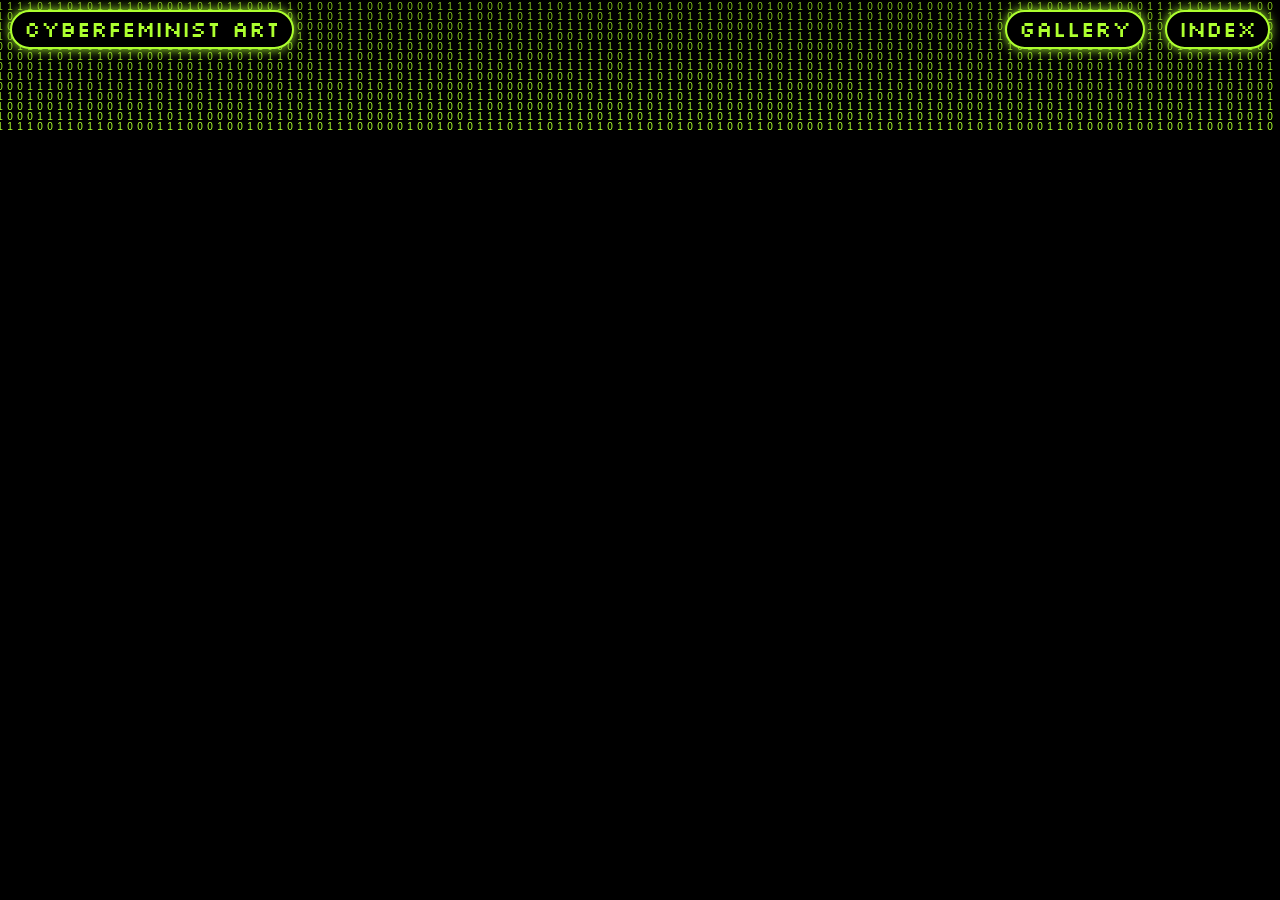
<file: index.html>
<!doctype html>
<html>
	<head>
		<title>Cyberfeminist Art</title>
		<meta charset="utf-8">
		<meta name="viewport" content="width=device-width, initial-scale=1">
		<link href="assets/reset.css" rel="stylesheet">
		<link href="assets/index.css" rel="stylesheet">
		<link rel="icon" href="data:image/svg+xml,<svg xmlns=%22http://www.w3.org/2000/svg%22 viewBox=%220 0 100 100%22><text y=%22.9em%22 font-size=%2290%22>👽</text></svg>">
	</head>
	<body>
		<canvas id ="canvas"></canvas>

		<div class="gallery-title">
			<h1>Cyberfeminist Art</h1>
		</div>

		<div class="switches">
			<div class="switch1">
				<a href="gallery.html"><h1>Gallery</h1></a>
			</div>

			<div class="switch2">
			<a href="table.html"><h1>Index</h1></a>
			</div>
		</div>

		<div class="allInfo" id="myInfo">
			<div class="tab"><p>What is this?</p><p>🅇</p></div>
			<div class="content"><p>This is a curated collection of artists and their works that relate to the cyberfeminist discourse. Its primary purpose is to serve as a resource for students, artists, and anyone who is curious about the realm of cyberfeminism.</p></div>
	 	</div>

	  	<div class="allInfo" id="myInfo2">
			<div class="tab"><p>What is Cyberfeminism?</p><p>🅇</p></div>
			<div class="content"><p>Cyberfeminism is a movement that seeks to explore the intersection of feminism and technology, and to promote the use of technology to further the goals of feminism. It emerged in the 1990s as a response to the male-dominated culture of the early internet, and sought to create a space for women to express themselves and engage in feminist activism online.</p></div>
	  	</div>

	  	<div class="allInfo" id="myInfo3">
			<div class="tab"><p>Useful Links</p><p>🅇</p></div>
			<div class="content">
				<p>
				<a href="https://monoskop.org/images/4/4c/Haraway_Donna_1985_A_Manifesto_for_Cyborgs_Science_Technology_and_Socialist_Feminism_in_the_1980s.pdf">
					A Cyborg Manifesto by Donna Haraway (1985)↗
				</a>
				<br>
				<a href="https://cyberfeminismindex.com/">Cyberfeminism Index (Mindy Seu)↗</a>
				<br>
				<a href="https://monoskop.org/Cyberfeminism">Cyberfeminism Wiki (Monoskop.org)↗</a>
				</p>
			</div>
	  </div>

		<script src="assets/index.js"></script>     
	</body>
	
</html>
</file>
<file: assets/index.css>
@import url('https://fonts.googleapis.com/css2?family=Silkscreen:wght@400;700&display=swap');

html, body {max-width: 100%;}
body {background-color: black;}

h1, h2, h3, p {
  color: greenyellow;
  font-family: 'Silkscreen', cursive;
}

h1 {
  font-size: 1.4em;
}

canvas {
  display: block;
  z-index: -999;
}

/* NAVIGATION */ 

.gallery-title {
  position: absolute !important;
  z-index: 1;
  margin: 10px;
  left: 0;
  top: 0;
  background-color: black;
  border: 2px solid greenyellow;
  border-radius: 30px;
  padding: 2px 12px 4px 12px;
  box-shadow: 0 0 12px 0px greenyellow;
}

.gallery-title:hover {
  background-color: greenyellow;
  border: 2px solid black;   
  cursor: pointer;
}

.gallery-title h1:hover {
  color: black;
}

.switches {
  display: flex;
  position: fixed;
  justify-content: flex-end;
  top: 0;
  right: 0;
}

.switch1 {
  position: block;
  z-index: 1;
  margin: 10px;
  background-color: black;
  border: 2px solid greenyellow;
  border-radius: 30px;
  padding: 2px 12px 4px 12px;
  box-shadow: 0 0 12px 0px greenyellow;
}

.switch1:hover {
  background-color: greenyellow;
  border: 2px solid black;
}

.switch1 h1:hover {
  color: black;
}

.switch2 {
  position: block;
  z-index: 1;
  margin: 10px;
  background-color: black;
  border: 2px solid greenyellow;
  border-radius: 30px;
  padding: 2px 12px 4px 12px;
  box-shadow: 0 0 12px 0px greenyellow;
}

.switch2:hover {
  background-color: greenyellow;
  border: 2px solid black;
}

.switch2 h1:hover {
  color: black;
}

/* FAKE BROWSERS */

.allInfo {
  display: grid;
  grid-column-gap: 0px;
  grid-row-gap: 0px;
  color: yellowgreen;
  position: absolute;
  }
    
.tab {
  grid-area: 1 / 1 / 2 / 2;
  padding-left: 10px;
  padding-right: 10px;
  padding-top: 4px;
  padding-bottom: 4px;
  width: 250px;
  border: 1px solid greenyellow;
  background-color: black;
  display:fixed;
  margin: 0;
  }
  
.allInfo .tab {
  display: flex;
  justify-content: space-between;
}
    
.allInfo .tab p:last-child {
  margin-left: 10px;
}

.content {
  grid-area: 2 / 1 / 3 / 3;
  background-color: black;
  border: 1px solid greenyellow;
  padding: 10px;
}

#myInfo {
  position: absolute;
  top: 20vh;
  left: 10vw;
  z-index: 1;
  width: 250px;
  margin: 0;
}

#myInfo2 {
  position: absolute;
  bottom:10vh;
  right: 48vw;
  z-index: 2;
  max-width: 400px;
}

#myInfo2 .tab {
  width: 400px;
}


#myInfo3 {
  position: absolute;
  top: 30vh;
  right: 10vw;
  z-index: 3;
  max-width: 520px;
}

#myInfo3 .tab {
  width: 520px;
}

a:hover {
  text-shadow:1px 1px 10px greenyellow, 1px 1px 10px greenyellow;
}

.allInfo {
  display: none;
}
  
.allInfo.show {
  display: inline-block;
}

@media only screen and (max-width:768px) and (min-width:200px) {
  
  html, body {overflow-x: hidden;}
  
  body {width: 100vw;}
  h1 {font-size: 1em;}
  p {font-size:0.8em;}

  .switches {
    display: block;
    position: absolute;
    text-align: center;
    top: 0;
    right: 0;
  }

  .tab {
    width: 200px;
    }

  #myInfo {
    top: 10vh;
    left: 5vw;
    width: 200px;
  }

  #myInfo2 {
    top: 45vh;
    left: 15vw;
    width: 300px;
  }

  #myInfo2 .tab {
    width: 300px;
  }
  
  #myInfo3 {
    position: absolute;
    top: 75vh;
    right: 5vw;
    z-index: 3;
    max-width: 350px;
  }
  
  #myInfo3 .tab {
    width: 350px;
  }
  
  
  
}
</file>
